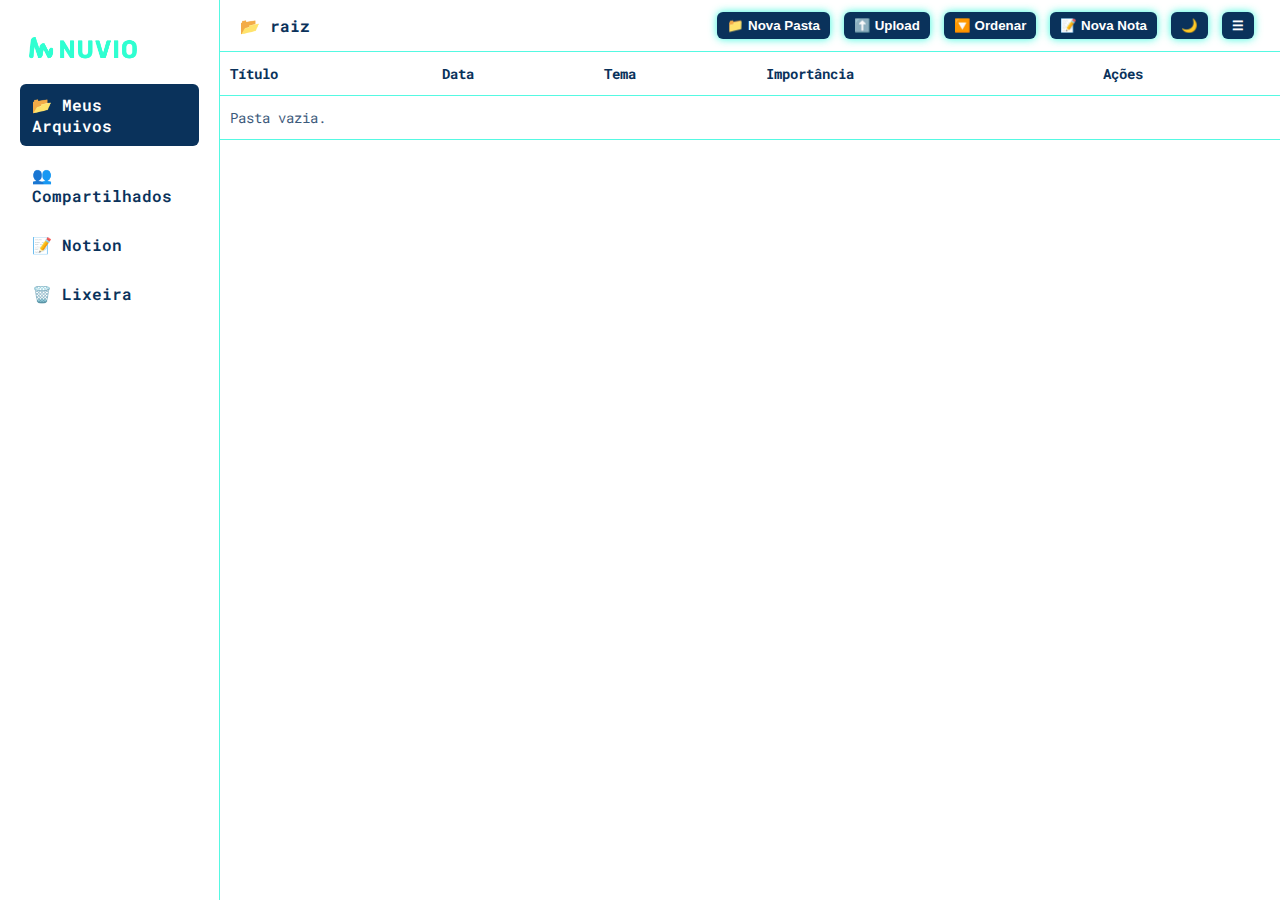
<file: SITE - FUTURE FEST 17_10_2025/PortalArquivo.html>
<!DOCTYPE html>
<html lang="pt-BR">
<head>
    <meta charset="utf-8">
    <meta name="viewport" content="width=device-width,initial-scale=1">
    <title>Nuvio - Drive</title>
    <link id="theme-style" rel="stylesheet" href="CSS/NUVEM/portal.css">
    <script src="SCRIPT/NUVEM/portal.js" defer></script>
    <script src="SCRIPT/menu.js" defer></script>
    <script src="SCRIPT/script.js" defer></script>
    <link class="logo" rel="icon" href="ASSETS/LOGOS/FAVICON/FAVICON.png">
</head>
<body>
    <div class="container">
        <!-- Sidebar -->
        <aside class="sidebar">
            <img class="logo" src="ASSETS/LOGOS/DEITADO PNG/logoDeitadoPNG3.png" alt="Logo">
            <ul>
                <li class="nav-item active" data-view="raiz">📂 Meus Arquivos</li>
                <li class="nav-item" data-view="compartilhados">👥 Compartilhados</li>
                <li class="nav-item" data-view="notion">📝 Notion</li>
                <li class="nav-item" data-view="lixeira">🗑️ Lixeira</li>
            </ul>
        </aside>

        <!-- Main Content -->
        <main class="main-content">
            <!-- Topbar -->
            <header class="topbar">
                <div id="currentPath">📂 Meus Arquivos</div>
                <div class="actions">
                    <button id="btnBack" class="btn" onclick="goBack()" style="display:none;">⬅️ Voltar</button>
                    <button id="btnNewFolder" class="btn" onclick="openNewFolderModal()">📁 Nova Pasta</button>
                    <button id="btnUpload" class="btn" onclick="triggerUpload()">⬆️ Upload</button>
                    <button id="sortBtn" class="btn">🔽 Ordenar</button>
                    <button id="btnNewNote" class="btn" onclick="openNewNoteModal()">📝 Nova Nota</button>
                    <button class="btn theme-toggle-icon" onclick="toggleTheme()">🌙</button>
                    <button class="btn menu-lateral-icon" onclick="toggleMenu()">☰</button>
                    
                    <!-- Menu lateral -->
                    <div id="menu-lateral" class="menu-lateral">
                        <button class="close-btn" onclick="toggleMenu()">×</button>
                        <ul>
                            <li><a href="home.html">HOME</a></li>
                            <li><a href="sobre.html">SOBRE</a></li>
                            <li><a href="comoFunciona.html">COMO FUNCIONA?</a></li>
                            <li><a href="login.html">LOGIN</a></li>

                        </ul>
                    </div>

                    <input type="file" id="fileInput" style="display:none">
                    <input type="file" id="folderInput" webkitdirectory directory style="display:none">
                </div>

                <!-- Dropdown Ordenação -->
                <div id="sortOptions" class="sort-dropdown" aria-hidden="true">
                    <div data-sort="name">📛 Nome</div>
                    <div data-sort="date">📅 Data</div>
                    <div data-sort="size">📏 Tamanho</div>
                    <div data-sort="owner">👤 Carregado por</div>
                </div>
            </header>

            <!-- File Table -->
            <section class="file-list">
                <table>
                    <thead>
                        <tr>
                            <th>Título</th>
                            <th>Data</th>
                            <th>Tema</th>
                            <th>Importância</th>
                            <th>Ações</th>
                        </tr>
                    </thead>
                    <tbody id="fileTable">
                        <tr><td colspan="5" style="text-align:center;">Pasta vazia.</td></tr>
                    </tbody>
                </table>
            </section>
        </main>
    </div>

    <!-- Modal Nova Pasta -->
    <div id="newFolderModal" class="modal" aria-hidden="true">
        <div class="modal-content">
            <h2>Nova pasta</h2>
            <input id="newFolderName" placeholder="Nome da nova pasta">
            <div class="modal-actions">
                <button id="createFolderBtn" class="btn">Criar</button>
                <button id="cancelBtn" class="btn">Cancelar</button>
            </div>
        </div>
    </div>

    <!-- Modal Nova Nota -->
    <div id="newNoteModal" class="modal" aria-hidden="true">
        <div class="modal-content">
            <h2>Nova Nota</h2>
            <input id="noteTitle" placeholder="Título da tarefa">
            <input id="noteDate" type="date" placeholder="Data da tarefa">
            <input id="noteTheme" placeholder="Tema">
            <select id="noteImportance">
                <option value="alta">Alta</option>
                <option value="media">Média</option>
                <option value="baixa">Baixa</option>
            </select>
            <textarea id="noteDescription" placeholder="Descrição da tarefa" rows="4"></textarea>
            <div class="modal-actions">
                <button id="createNoteBtn" class="btn">Criar Nota</button>
                <button id="cancelNoteBtn" class="btn">Cancelar</button>
            </div>
        </div>
    </div>
</body>
</html>
</file>
<file: SITE - FUTURE FEST 17_10_2025/CSS/NUVEM/portal.css>
@import url('https://fonts.googleapis.com/css2?family=Roboto+Mono:wght@400;700&display=swap');

:root{
  --neon: #0A325B;
  --neon-weak: #021017;
  --bg: white;
  --panel: white;
  --accent: #0A325B;

}

* {
  box-sizing: border-box;
}

body {
  font-family: 'Roboto Mono', monospace;
  margin: 0;
  height: 100vh;
  color: var(--neon);
  background: var(--bg);
  display: flex;
}

.container {
  display: flex;
  width: 100%;
}

/* Sidebar */
.sidebar {
  width: 220px;
  padding: 20px;
  border-right: 1px solid #00f6d3aa;
  background: var(--panel);
}

.sidebar h2 {
  margin: 0 0 18px 0;
  text-align: center;
  color: var(--neon);
}

.sidebar ul {
  list-style: none;
  padding: 0;
  margin: 0;
}

.nav-item {
  padding: 10px 12px;
  border-radius: 6px;
  margin-bottom: 8px;
  cursor: pointer;
  color: var(--neon);
  font-weight: 600;
  transition: all .18s ease;
}

.nav-item:hover,
.nav-item.active {
  background: var(--neon);
  color: var(--bg);
}

/* Main */
.main-content {
  flex: 1;
  display: flex;
  flex-direction: column;
}

/* Topbar */
.topbar {
  display: flex;
  justify-content: space-between;
  align-items: center;
  padding: 12px 20px;
  border-bottom: 1px solid #00f6d3aa;
  position: relative;
}

#currentPath {
  font-size: 16px;
  font-weight: bold;
}

.actions {
  display: flex;
  align-items: center;
  gap: 8px;
  flex-wrap: wrap;
}

.btn {
  background: var(--neon);
  color: var(--bg);
  border: none;
  padding: 8px 12px;
  border-radius: 6px;
  font-weight: 700;
  cursor: pointer;
  box-shadow: 0 0 10px #00f6d3cc;
  transition: all .18s ease;
}

.btn:hover {
  background: #01ffcc;
  box-shadow: 0 0 15px #01ffccdd;
}

/* Sort dropdown */
.sort-dropdown {
  display: none;
  position: absolute;
  top: 54px;
  right: 20px;
  background: var(--panel);
  border-radius: 6px;
  border: 1px solid #00f6d3aa;
  box-shadow: 0 0 15px #00f6d3aa;
  z-index: 1200;
  min-width: 180px;
  overflow: hidden;
}

.sort-dropdown.show {
  display: block;
}

.sort-dropdown div {
  padding: 10px 14px;
  cursor: pointer;
  color: var(--neon);
  transition: background .12s ease;
}

.sort-dropdown div:hover {
  background: var(--neon-weak);
}

/* File table */
.file-list {
  flex: 1;
  overflow: auto;
}

table {
  width: 100%;
  border-collapse: collapse;
}

th, td {
  padding: 12px 10px;
  border-bottom: 1px solid #00f6d3aa;
  color: var(--neon);
  text-align: left;
  font-size: 14px;
}

tr:hover {
  background: var(--neon-weak);
}

/* Actions buttons in table */
.actions button {
  margin-right: 6px;
  padding: 6px 10px;
  border-radius: 6px;
  border: none;
  cursor: pointer;
  font-weight: 700;
  box-shadow: 0 0 8px #00f6d3cc;
}

.btn-delete {
  background: #ff4d4d;
  color: #fff;
}

.btn-share {
  background: var(--accent);
  color: #fff;
}

.btn-download {
  background: #2563eb;
  color: #fff;
}

.btn-restore {
  background: #ffc107;
  color: #111;
}

.btn-permanent {
  background: #5a8df0cc;
  color: #fff;
}

/* Modal */
.modal {
  display: none;
  position: fixed;
  inset: 0;
  justify-content: center;
  align-items: center;
  background: rgba(0, 0, 0, 0.6);
  z-index: 2000;
}

.modal.show {
  display: flex;
}

.modal-content {
  background: var(--bg);
  border: 1px solid #00f6d3aa;
  padding: 18px;
  border-radius: 8px;
  width: 360px;
  box-shadow: 0 0 14px #00f6d3aa;
  color: var(--neon);
  display: flex;
  flex-direction: column;
  gap: 10px;
}

.modal-content h2 {
  margin: 0;
  text-align: center;
}

.modal-content input,
.modal-content textarea,
.modal-content select {
  padding: 10px 12px;
  border-radius: 6px;
  border: 1px solid #00f6d3aa;
  background: transparent;
  color: var(--neon);
  outline: none;
}

.modal-actions {
  display: flex;
  gap: 10px;
  justify-content: space-between;
}

/* Logo */
.logo {
  width: 70%;
  height: 7%;
}


/* Estilos do Menu Lateral */
/* Estilos do Menu Lateral */
.menu-lateral {
  height: 100%;
  width: 0; 
  position: fixed;
  z-index: 999;
  top: 0;
  right: 0; 
  overflow-x: hidden;
  transition: 0.3s;
  padding-top: 60px;
  color: #2fffd1 ;
  background: linear-gradient(45deg,
 #01080e);


  background-size: 300% 300%;
  animation: colors 7s infinite alternate;
}

@keyframes colors {
  0% {
    background-position: 0% 50%;
  }

  50% {
    background-position: 100% 50%;
  }

  100% {
    background-position: 50% 0%;
  }

}

.menu-lateral ul {
  list-style-type: none;
  padding: 0;
  margin: 0;
}

.menu-lateral ul li {
  padding: 30px 30px; 
}

.menu-lateral ul li a {
  color: #2fffd1;
  text-decoration: none;
  font-size: 40px;
  display: block;
  transition: 0.3s;
}

.menu-lateral ul li a:hover {
  transform: scale(1.05);
  border-radius: 15px;
  background: linear-gradient(45deg,
    rgba(3, 68, 77, 0.294), #0e2f79);


    background-size: 500% 330%;
    animation: colors 7s infinite alternate;
  }

  @keyframes colors {
    0% {
      background-position: 0% 50%;
    }

    50% {
      background-position: 100% 50%;
    }

    100% {
      background-position: 50% 0%;
    }

}

/* Botão de fechar */
.menu-lateral .close-btn {
  position: absolute;
  top: 10px;
  left: 25px;
  font-size: 50px;
  color: white;
  background: none;
  border: none;
  cursor: pointer;
}

.menu-lateral-btn button {
  background-color:  #17132200;
  color: white;
  border: none;
  font-size: 35px;
  padding: 10px 15px;
  cursor: pointer;
}
header.rolagem .menu-lateral-btn button {
  background-color:rgba(255, 255, 255, 0);
  color:#2fffd1;
  border: none;
  font-size: 35px;
  padding: 10px 15px;
  cursor: pointer;
}
.menu-lateral.open {
  width: 700px; 
  z-index: 9999;
}

.menu-lateral.open .menu-lateral-btn button {
  font-size: 32px;
  padding: 15px 25px;
  background: linear-gradient(45deg,
  #00b6cd,  #2fffd1);


  background-size: 300% 300%;
  animation: colors 7s infinite alternate;
}

@keyframes colors {
  0% {
    background-position: 0% 50%;
  }

  50% {
    background-position: 100% 50%;
  }

  100% {
    background-position: 50% 0%;
  }

}
/*BOTAO DE TEMA*/


.theme-toggle-btn button {
  margin: -40px;
  width: 60px;               
  height: 60px;             
  background: linear-gradient(135deg, #0A325B,  #021017);
  color: white;            
  border: none;              
  border-radius: 50%;        
  font-size: 28px;          
  display: flex;             
  align-items: center;
  justify-content: center;   
  cursor: pointer;          
  transition: background 0.3s ease, transform 0.3s ease, box-shadow 0.3s ease; 
  box-shadow: 0 4px 12px #ffffff; 
}

.theme-toggle-btn button:hover {
  background: linear-gradient(135deg, #0A325B,  #021017); 
  transform: scale(1.1);     
  box-shadow: 0 6px 16px #ffffff; 
}

.theme-toggle-btn button:active {
  transform: scale(0.95);      
  box-shadow: 0 2px 8px #ffffff; 
}

body.dark-theme .theme-toggle-btn button {
  background: linear-gradient(135deg, #0A325B,  #021017); 
  color: white;     
  transition: 2s;               
}

body.dark-theme .theme-toggle-btn button:hover {
  background: linear-gradient(135deg, #0A325B,  #021017); 
  color: white;            
  transition: 2s;        
}

body.dark-theme .theme-toggle-btn button {
  transition: background 0.3s ease, color 0.3s ease, box-shadow 0.3s ease;
}
</file>
